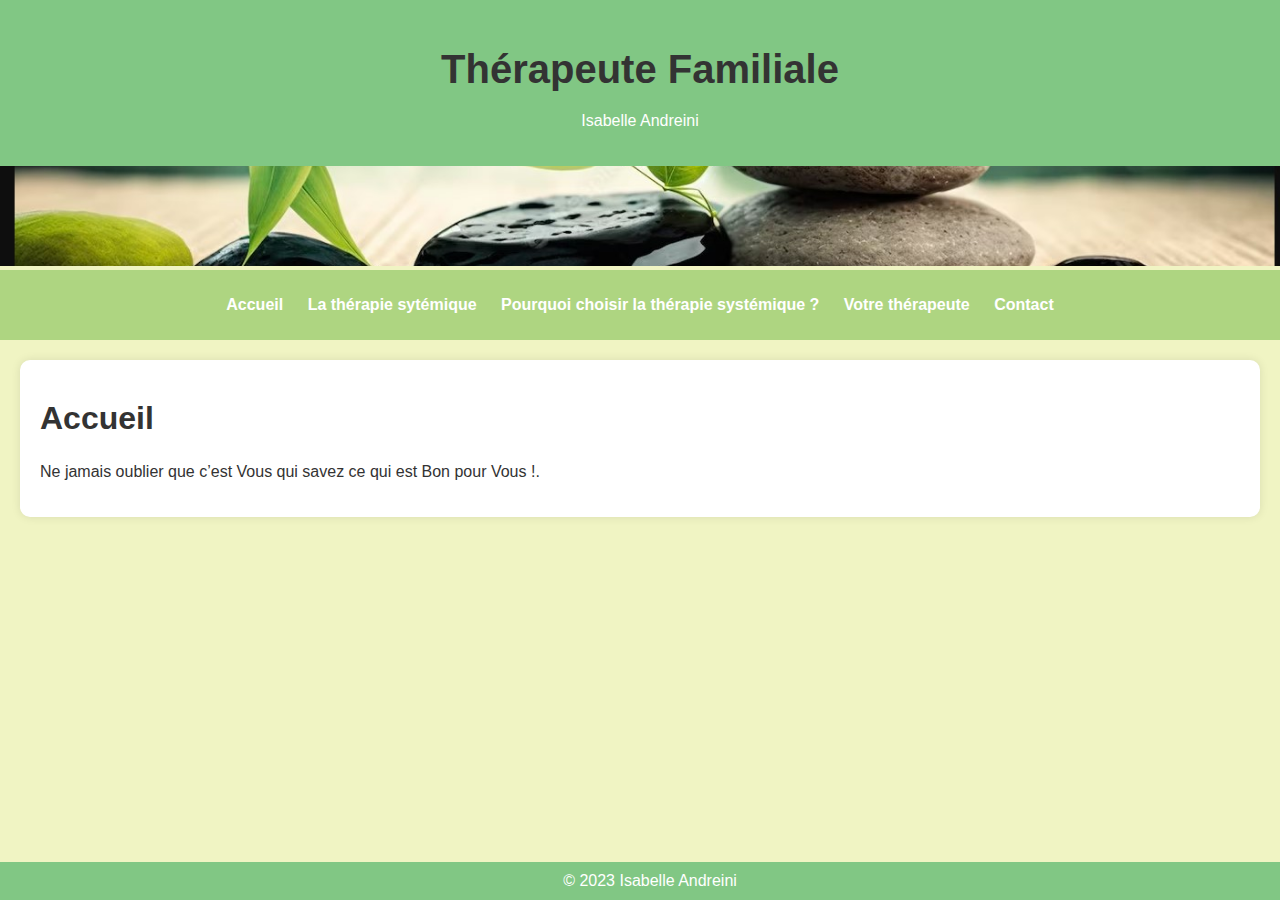
<file: index.html>
<!DOCTYPE html>
<html lang="fr">
<head>
    <meta charset="UTF-8">
    <meta name="viewport" content="width=device-width, initial-scale=1.0">
    <title>Accueil</title>
    <link rel="stylesheet" type="text/css" href="styles.css">
</head>
<body>
    <header>
        <h1>Thérapeute Familiale</h1>
        <p>Isabelle Andreini</p>
    </header>
    <img src="header-image.jpg" alt="Image d'en-tête" class="header-image">

    <nav>
        <ul>
            <li><a href="index.html">Accueil</a></li>
            <li><a href="presentation.html">La thérapie sytémique</a></li>
            <li><a href="pourquoi.html">Pourquoi choisir la thérapie systémique ?</a></li>
            <li><a href="therapeute.html">Votre thérapeute</a></li> <!-- Ajoutez le lien vers la nouvelle page -->
            <li><a href="contact.html">Contact</a></li>
        </ul>
    </nav>


    <main>
        <!-- Votre contenu principal ici -->
        <h2>Accueil</h2>
        <p> Ne jamais oublier que c’est Vous qui savez ce qui est Bon pour Vous !.</p>
    </main>

    <footer>
        &copy; 2023 Isabelle Andreini
    </footer>
</body>
</html>
</file>
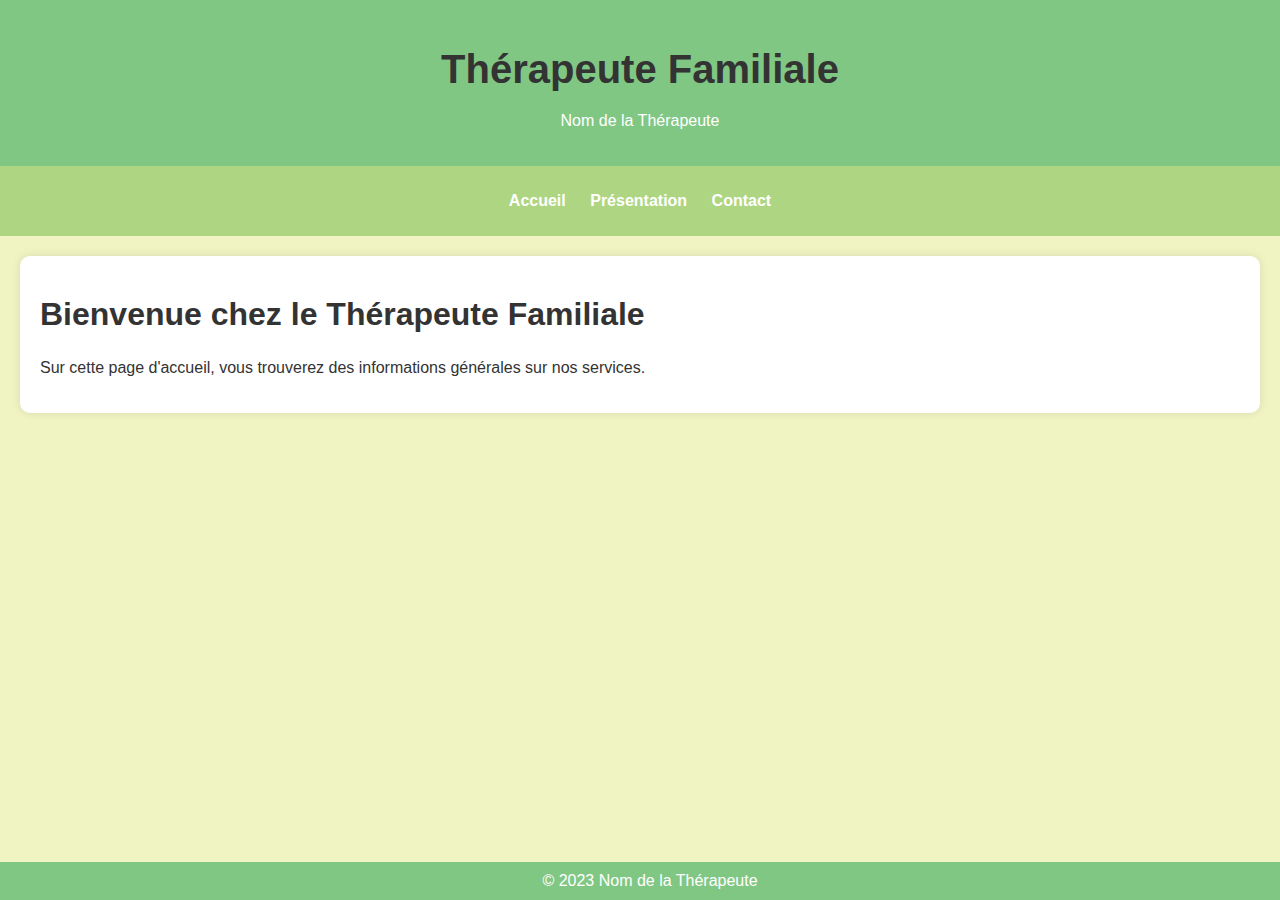
<file: accueil.html>
<!DOCTYPE html>
<html lang="fr">
<head>
    <meta charset="UTF-8">
    <meta name="viewport" content="width=device-width, initial-scale=1.0">
    <title>Thérapeute Familiale - Accueil</title>
    <link rel="stylesheet" type="text/css" href="styles.css">
</head>
<body>
    <header>
        <h1>Thérapeute Familiale</h1>
        <p>Nom de la Thérapeute</p>
    </header>

    <nav>
        <ul>
            <li><a href="index.html">Accueil</a></li>
            <li><a href="presentation.html">Présentation</a></li>
            <li><a href="contact.html">Contact</a></li>
        </ul>
    </nav>

    <main>
        <h2>Bienvenue chez le Thérapeute Familiale</h2>
        <p>Sur cette page d'accueil, vous trouverez des informations générales sur nos services.</p>
        <!-- Ajoutez ici le contenu de la page d'accueil -->
    </main>

    <footer>
        &copy; 2023 Nom de la Thérapeute
    </footer>
</body>
</html>
</file>
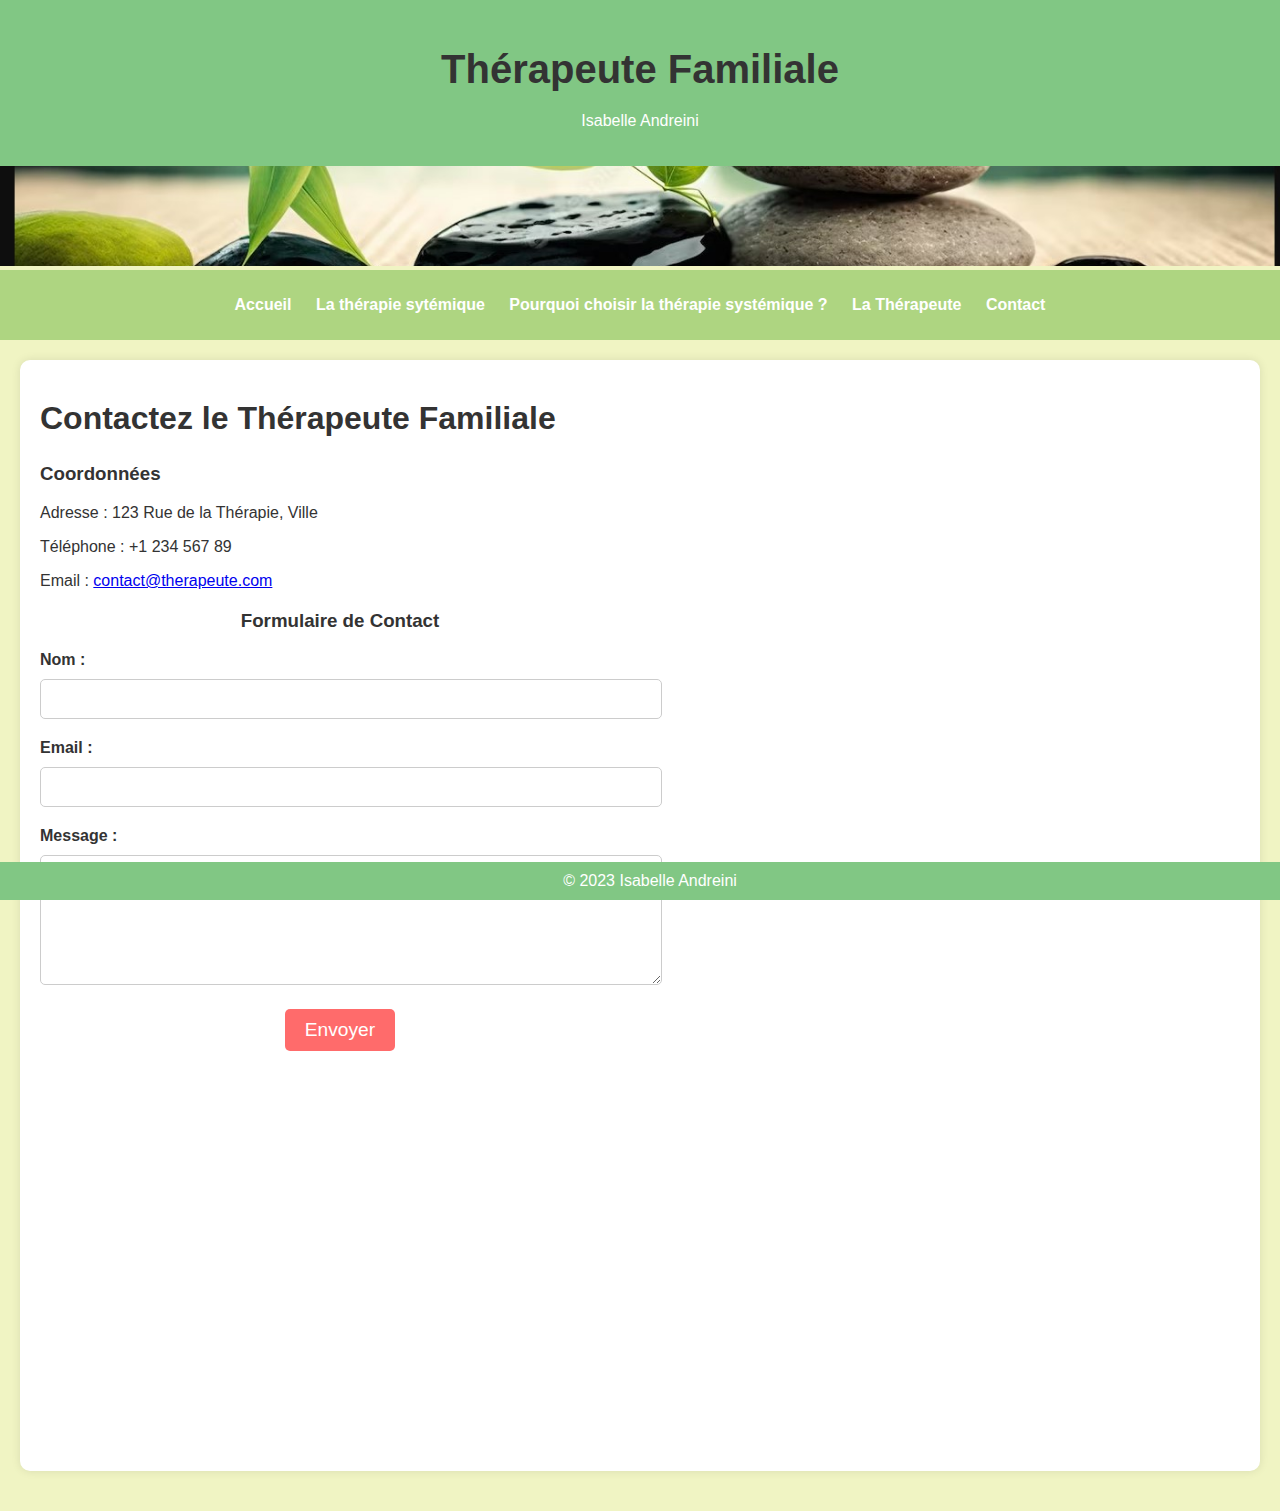
<file: contact.html>
<!DOCTYPE html>
<html lang="fr">
<head>
    <meta charset="UTF-8">
    <meta name="viewport" content="width=device-width, initial-scale=1.0">
    <title>Contact</title>
    <link rel="stylesheet" type="text/css" href="styles.css">
</head>
<body>
    <header>
        <h1>Thérapeute Familiale</h1>
        <p>Isabelle Andreini</p>
    </header>
    <img src="header-image.jpg" alt="Image d'en-tête" class="header-image">

    <nav>
        <ul>
            <li><a href="index.html">Accueil</a></li>
            <li><a href="presentation.html">La thérapie sytémique</a></li>
            <li><a href="pourquoi.html">Pourquoi choisir la thérapie systémique ?</a></li>
            <li><a href="therapeute.html">La Thérapeute</a></li> <!-- Ajoutez le lien vers la nouvelle page -->
            <li><a href="contact.html">Contact</a></li>
        </ul>
    </nav>


    <main>
        <h2>Contactez le Thérapeute Familiale</h2>

        <div class="contact-info">
            <h3>Coordonnées</h3>
            <p>Adresse : 123 Rue de la Thérapie, Ville</p>
            <p>Téléphone : +1 234 567 89</p>
            <p>Email : <a href="mailto:contact@therapeute.com">contact@therapeute.com</a></p>
        </div>

        <div class="contact-form">
            <h3>Formulaire de Contact</h3>
            <form action="#" method="post">
                <label for="name">Nom :</label>
                <input type="text" id="name" name="name" required>

                <label for="email">Email :</label>
                <input type="email" id="email" name="email" required>

                <label for="message">Message :</label>
                <textarea id="message" name="message" rows="6" required></textarea>

                <input type="submit" value="Envoyer">
            </form>
        </div>
        <div class="contact-map">
            <!-- La carte Google Maps sera chargée ici -->
            <div id="google-map"><iframe src="https://www.google.com/maps/embed?pb=!1m14!1m8!1m3!1d5378.97086383242!2d6.851450830685538!3d47.61669444870075!3m2!1i1024!2i768!4f13.1!3m3!1m2!1s0x47923cc1d4b85de9%3A0xe64ad5d1fb90b2e0!2sTino&#39;Trans%20SAS!5e0!3m2!1sfr!2sfr!4v1692628311940!5m2!1sfr!2sfr" width="600" height="450" style="border:0;" allowfullscreen="" loading="lazy" referrerpolicy="no-referrer-when-downgrade"></iframe></div>
        </div>
    </main>

    <footer>
        &copy; 2023 Isabelle Andreini
    </footer>
</body>
</html>
</file>
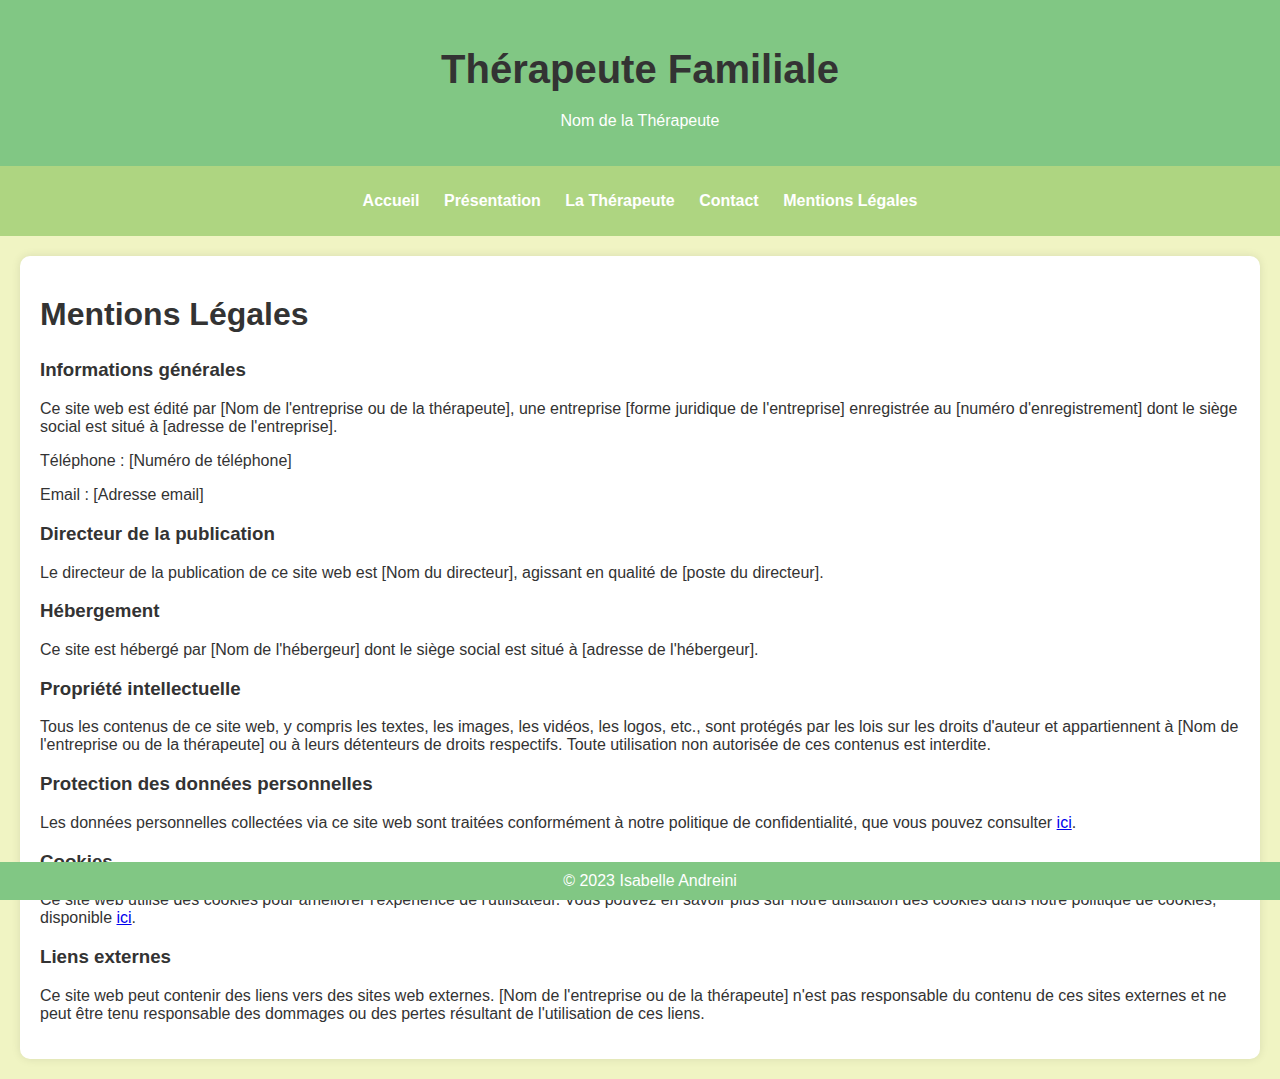
<file: Mentions.html>
<!DOCTYPE html>
<html lang="fr">
<head>
    <meta charset="UTF-8">
    <meta name="viewport" content="width=device-width, initial-scale=1.0">
    <title>Mentions Légales</title>
    <link rel="stylesheet" type="text/css" href="styles.css">
</head>
<body>
    <header>
        <h1>Thérapeute Familiale</h1>
        <p>Nom de la Thérapeute</p>
    </header>

    <nav>
        <ul>
            <li><a href="index.html">Accueil</a></li>
            <li><a href="presentation.html">Présentation</a></li>
            <li><a href="therapeute.html">La Thérapeute</a></li>
            <li><a href="contact.html">Contact</a></li>
            <li><a href="mentions-legales.html">Mentions Légales</a></li>
        </ul>
    </nav>

    <main>
        <h2>Mentions Légales</h2>
        <h3>Informations générales</h3>
        <p>Ce site web est édité par [Nom de l'entreprise ou de la thérapeute], une entreprise [forme juridique de l'entreprise] enregistrée au [numéro d'enregistrement] dont le siège social est situé à [adresse de l'entreprise].</p>
        
        <p>Téléphone : [Numéro de téléphone]</p>
        <p>Email : [Adresse email]</p>

        <h3>Directeur de la publication</h3>
        <p>Le directeur de la publication de ce site web est [Nom du directeur], agissant en qualité de [poste du directeur].</p>

        <h3>Hébergement</h3>
        <p>Ce site est hébergé par [Nom de l'hébergeur] dont le siège social est situé à [adresse de l'hébergeur].</p>

        <h3>Propriété intellectuelle</h3>
        <p>Tous les contenus de ce site web, y compris les textes, les images, les vidéos, les logos, etc., sont protégés par les lois sur les droits d'auteur et appartiennent à [Nom de l'entreprise ou de la thérapeute] ou à leurs détenteurs de droits respectifs. Toute utilisation non autorisée de ces contenus est interdite.</p>

        <h3>Protection des données personnelles</h3>
        <p>Les données personnelles collectées via ce site web sont traitées conformément à notre politique de confidentialité, que vous pouvez consulter <a href="lien-vers-la-politique-de-confidentialite">ici</a>.</p>

        <h3>Cookies</h3>
        <p>Ce site web utilise des cookies pour améliorer l'expérience de l'utilisateur. Vous pouvez en savoir plus sur notre utilisation des cookies dans notre politique de cookies, disponible <a href="lien-vers-la-politique-de-cookies">ici</a>.</p>

        <h3>Liens externes</h3>
        <p>Ce site web peut contenir des liens vers des sites web externes. [Nom de l'entreprise ou de la thérapeute] n'est pas responsable du contenu de ces sites externes et ne peut être tenu responsable des dommages ou des pertes résultant de l'utilisation de ces liens.</p>
    </main>

    <footer>
        &copy; 2023 Isabelle Andreini
    </footer>
</body>
</html>
</file>
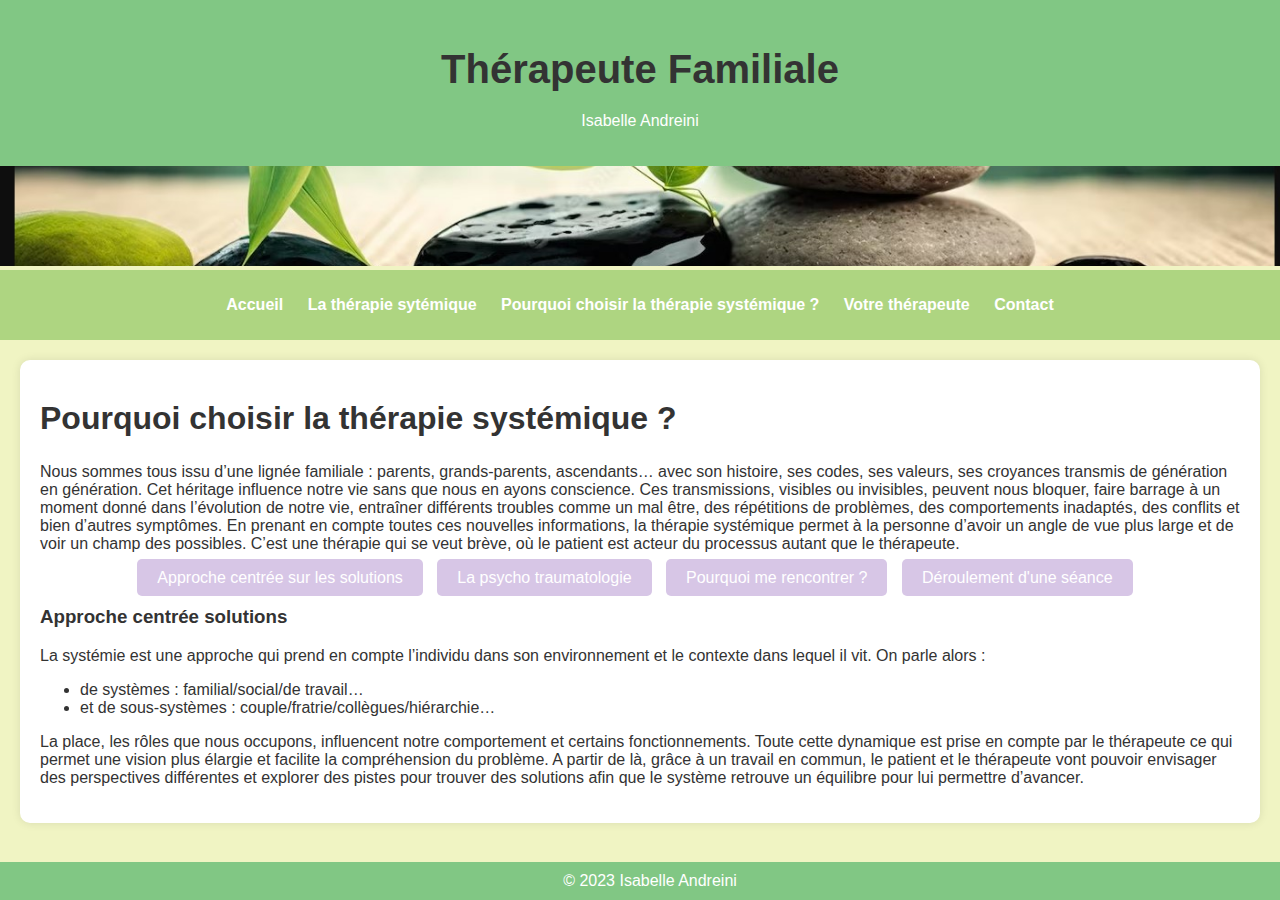
<file: pourquoi.html>
<!DOCTYPE html>
<html lang="fr">
<head>
    <meta charset="UTF-8">
    <meta name="viewport" content="width=device-width, initial-scale=1.0">
    <title>Pourquoi choisir cette thérapie</title>
    <link rel="stylesheet" type="text/css" href="styles.css">
</head>
<body>
    <header>
        <h1>Thérapeute Familiale</h1>
        <p>Isabelle Andreini</p>
    </header>
    <img src="header-image.jpg" alt="Image d'en-tête" class="header-image">

    <nav>
        <ul>
            <li><a href="index.html">Accueil</a>
            <li><a href="presentation.html">La thérapie sytémique</a>
            <li><a href="pourquoi.html">Pourquoi choisir la thérapie systémique ?</a>
            <li><a href="therapeute.html">Votre thérapeute</a> <!-- Ajoutez le lien vers la nouvelle page -->
            <li><a href="contact.html">Contact</a>
        </ul>
    </nav>


    <main>
        <h2>Pourquoi choisir la thérapie systémique ?</h2>

        <p>
            Nous sommes tous issu d’une lignée familiale : parents, grands-parents, ascendants… avec son histoire, ses codes, ses valeurs, ses croyances transmis de génération en génération. Cet héritage influence notre vie sans que nous en ayons conscience. 
            Ces transmissions, visibles ou invisibles, peuvent nous bloquer, faire barrage à un moment donné dans l’évolution de notre vie, entraîner différents troubles comme un mal être, des répétitions de problèmes, des comportements inadaptés, des conflits et bien d’autres symptômes.
            En prenant en compte toutes ces nouvelles informations, la thérapie systémique permet à la personne d’avoir un angle de vue plus large et de voir un champ des possibles. 
            C’est une thérapie qui se veut brève, où le patient est acteur du processus autant que le thérapeute.

        </p>

        <!-- Liste de liens stylisés comme boutons en ligne, alignés horizontalement -->
        <ul class="presentation-links">
            <li><a class="button-link" href="#section1">Approche centrée sur les solutions</a>
            <li><a class="button-link" href="#section2">La psycho traumatologie</a>
            <li><a class="button-link" href="#section3">Pourquoi me rencontrer ?</a>
            <li><a class="button-link" href="#section4">Déroulement d'une séance</a>
        </ul>

        <div id="section1" class="presentation-section">
            <h3>Approche centrée solutions </h3>
            <p>La systémie est une approche qui prend en compte l’individu dans son environnement et le contexte dans lequel il vit. On parle alors :</p>
                <ul>
                    <li>de systèmes : familial/social/de travail… </li>
                    <li>et de sous-systèmes : couple/fratrie/collègues/hiérarchie…</li>
                </ul>
                <p>La place, les rôles que nous occupons, influencent notre comportement et certains fonctionnements. Toute cette dynamique est prise en compte par le thérapeute ce qui permet une vision plus élargie et facilite la compréhension du problème. A partir de là, grâce à un travail en commun, le patient et le thérapeute vont pouvoir envisager des perspectives différentes et explorer des pistes pour trouver des solutions afin que le système retrouve un équilibre pour lui permettre d’avancer.
                </p>
        </div>

        <div id="section2" class="presentation-section">
            <h3>La psycho traumatologie </h3>
            <p>La thérapie systémique a différentes approches.
            J’ai choisi de me former à l’approche centrée solutions des techniques d’entretien particulières et à l’utilisation d’outils pratiques et métaphoriques afin d’amener le patient à retrouver une certaine sécurité et reprendre confiance en lui.<br><br>
            Les points d’encrages sont les compétences et les ressources propres à chacun d’entre nous, dont nous nous déconnectons lorsque nous traversons des moments douloureux. L’ACS permet de se reconnecter, de remobiliser nos forces pour redevenir maître de notre vie.
            En proposant des exercices à effectuer entre les séances, le thérapeute encourage le changement avec des actions concrètes permettant au patient d’expérimenter des pistes et d’avancer à son rythme.
</p>
        </div>

        <div id="section3" class="presentation-section">
            <h3>Pourquoi me rencontrer</h3>
            <p>
                Je propose un accompagnement pour toutes personnes, adultes, enfants, adolescents, couples, parents, familles, qui rencontrent dans leur vie : 
                    <ul>
                    <li>problèmes relationnels</li>
                    <li>Des difficultés comportementales : repli sur soi, TOCS, troubles alimentaires, du sommeil…</li>
                    <li>Harcèlement,</li>
                    <li> Maltraitances physiques, psychologiques</li>
                    <li>Traumatismes</li>
                </ul>
                Pour aider chacun d’entre vous à :
                   
                <ul>
                    <li>Se reconnecter à ses compétences et ses ressources</li>
                    <li>Trouver ses propres solutions</li>
                    <li> Trouver un nouvel équilibre </li>
                    <li>(Re)trouver une communication plus apaisée</li>
                    <li>Dépasser son traumatisme</li>
                    <li>Être en accord avec soi-même</li>
                </ul>
            </p>
        </div>
        <div id="section4" class="presentation-section">
            <h3>Comment se déroule une séance ?</h3>
            <p>J’adapte mon accompagnement à chacun; il est personnalisé pour répondre au mieux aux attentes et demandes. 
                C’est ensemble que nous construisons ce temps thérapeutique : 
              Temps : 1 heure
              Rythme : nous déterminons ensemble le temps entre deux séances
              Avec qui ?  Quelle que soit la thérapie (individuelle, de couple, de famille), les séances peuvent prendre des formes différentes selon les besoins de chacun, les problèmes abordés… et toujours avec l’accord de chacun
              Durée de la thérapie : en fonction du problème abordé, du rythme des séances, des besoins.
                </p>
        </div>
    </main>

    <footer>
        &copy; 2023 Isabelle Andreini
    </footer>

    <script>
        // JavaScript pour masquer ou afficher les sections de présentation
        const sections = document.querySelectorAll('.presentation-section');

        function showSection(sectionId) {
            sections.forEach(section => {
                section.style.display = 'none';
            });

            const sectionToShow = document.getElementById(sectionId);
            if (sectionToShow) {
                sectionToShow.style.display = 'block';
            }
        }

        // Écouteurs d'événements pour les liens de section
        const sectionLinks = document.querySelectorAll('.presentation-links a');

        sectionLinks.forEach(link => {
            link.addEventListener('click', (event) => {
                event.preventDefault();
                const targetSectionId = event.target.getAttribute('href').substring(1);
                showSection(targetSectionId);
            });
        });

        // Afficher la première section par défaut
        showSection('section1');
    </script>
</body>
</html>
</file>
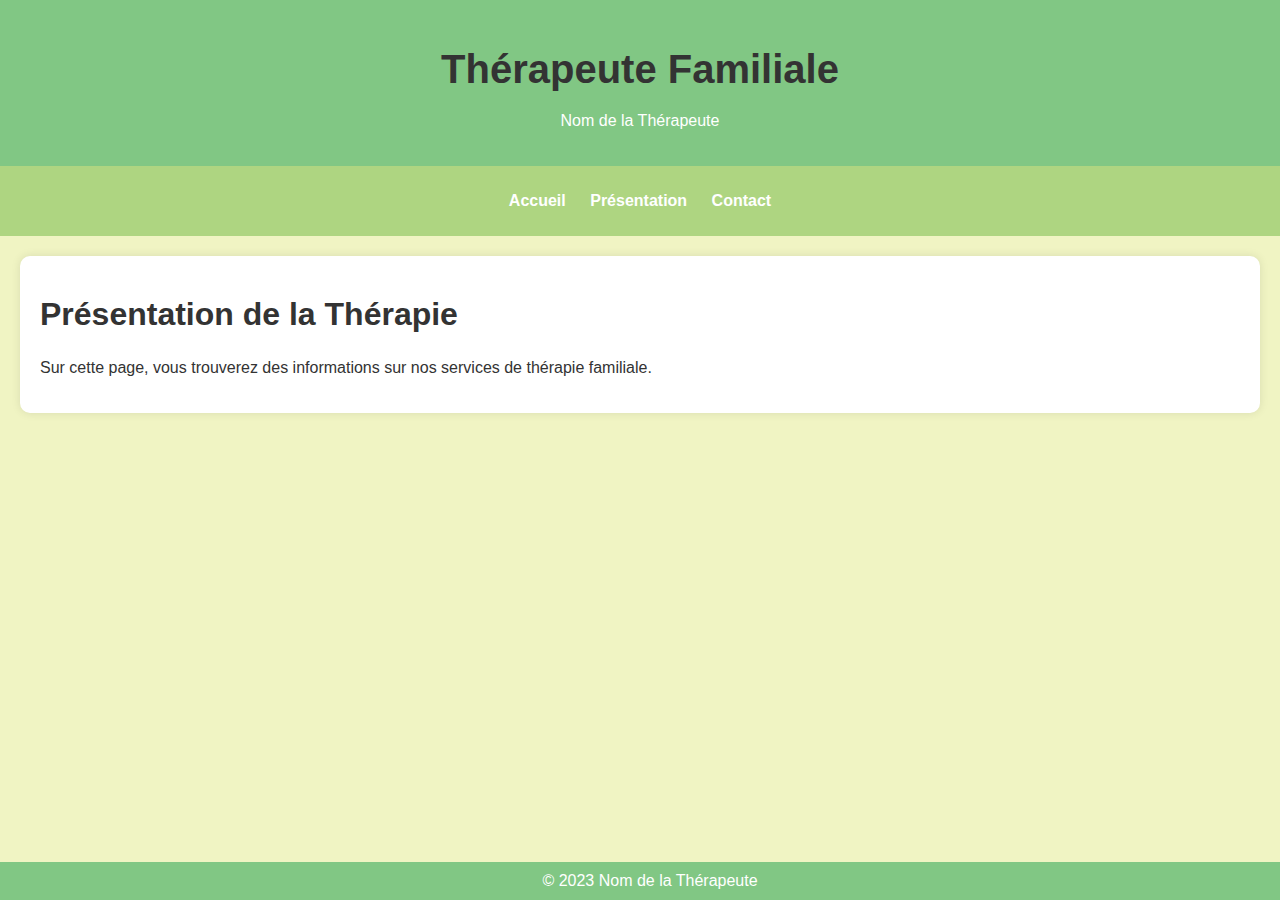
<file: presentation old.html>
<!DOCTYPE html>
<html lang="fr">
<head>
    <meta charset="UTF-8">
    <meta name="viewport" content="width=device-width, initial-scale=1.0">
    <title>Présentation de la Thérapie</title>
    <link rel="stylesheet" type="text/css" href="styles.css">
</head>
<body>
    <header>
        <h1>Thérapeute Familiale</h1>
        <p>Nom de la Thérapeute</p>
    </header>

    <nav>
        <ul>
            <li><a href="index.html">Accueil</a></li>
            <li><a href="presentation.html">Présentation</a></li>
            <li><a href="contact.html">Contact</a></li>
        </ul>
    </nav>

    <main>
        <h2>Présentation de la Thérapie</h2>
        <p>Sur cette page, vous trouverez des informations sur nos services de thérapie familiale.</p>
        <!-- Ajoutez ici le contenu de la page de présentation -->
    </main>

    <footer>
        &copy; 2023 Nom de la Thérapeute
    </footer>
</body>
</html>
</file>
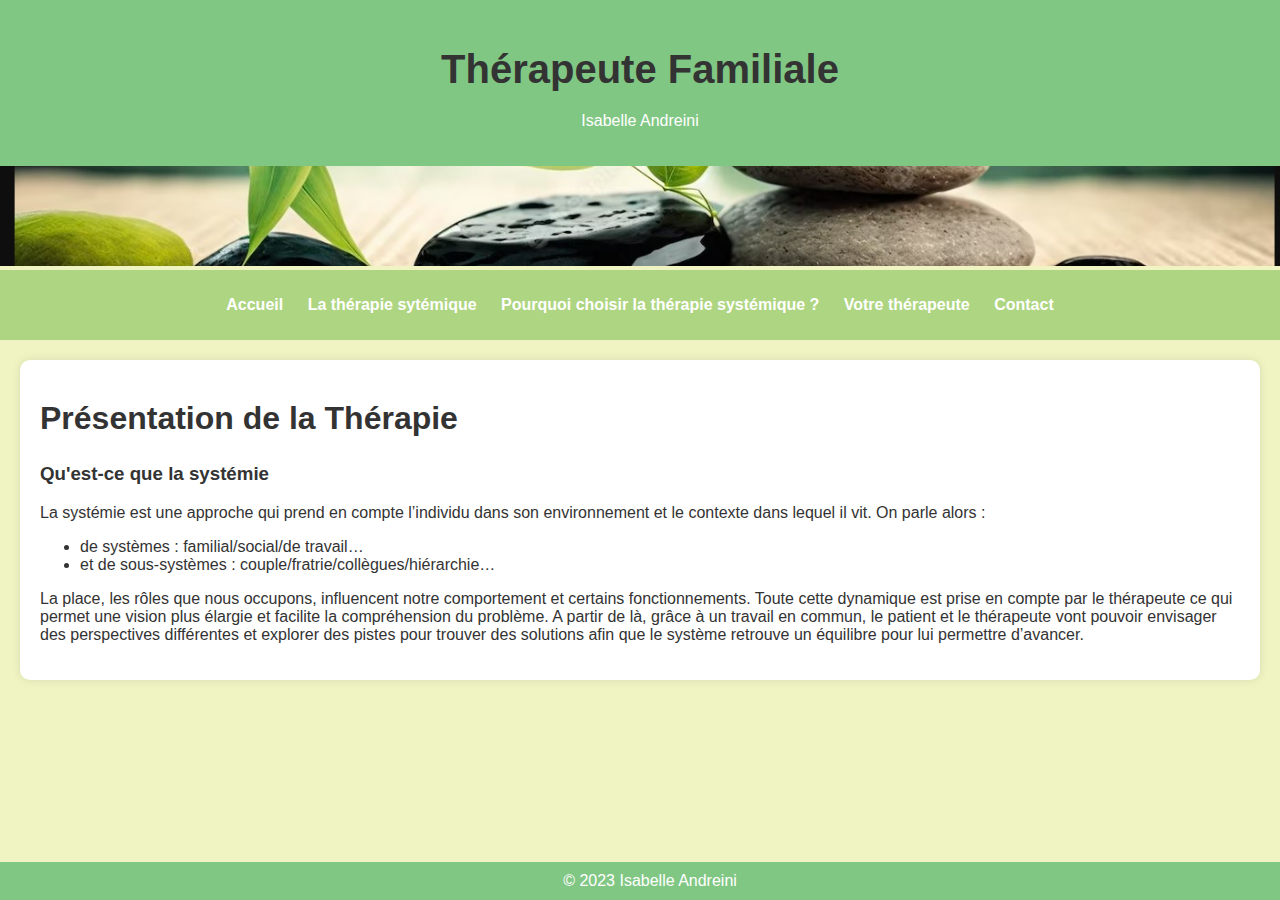
<file: presentation.html>
<!DOCTYPE html>
<html lang="fr">
<head>
    <meta charset="UTF-8">
    <meta name="viewport" content="width=device-width, initial-scale=1.0">
    <title>Présentation de la Thérapie</title>
    <link rel="stylesheet" type="text/css" href="styles.css">
</head>
<body>
    <header>
        <h1>Thérapeute Familiale</h1>
        <p>Isabelle Andreini</p>
    </header>
    <img src="header-image.jpg" alt="Image d'en-tête" class="header-image">

    <nav>
        <ul>
            <li><a href="index.html">Accueil</a></li>
            <li><a href="presentation.html">La thérapie sytémique</a></li>
            <li><a href="pourquoi.html">Pourquoi choisir la thérapie systémique ?</a></li>
            <li><a href="therapeute.html">Votre thérapeute</a></li> <!-- Ajoutez le lien vers la nouvelle page -->
            <li><a href="contact.html">Contact</a></li>
        </ul>
    </nav>


    <main>
        <h2>Présentation de la Thérapie</h2>

        <div id="section1" class="presentation-section">
            <h3>Qu'est-ce que la systémie</h3>
            <p>La systémie est une approche qui prend en compte l’individu dans son environnement et le contexte dans lequel il vit. On parle alors :</p>
                <ul>
                    <li>de systèmes : familial/social/de travail… </li>
                    <li>et de sous-systèmes : couple/fratrie/collègues/hiérarchie…</li>
                </ul>
                <p>La place, les rôles que nous occupons, influencent notre comportement et certains fonctionnements. Toute cette dynamique est prise en compte par le thérapeute ce qui permet une vision plus élargie et facilite la compréhension du problème. A partir de là, grâce à un travail en commun, le patient et le thérapeute vont pouvoir envisager des perspectives différentes et explorer des pistes pour trouver des solutions afin que le système retrouve un équilibre pour lui permettre d’avancer.
                </p>
        </div>

        <div id="section2" class="presentation-section">
            <h3>Pourquoi choisir la thérapie systémique ?</h3>
            <p>Contenu de la section 2...</p>
        </div>

        <div id="section3" class="presentation-section">
            <h3>Section 3</h3>
            <p>Contenu de la section 3...</p>
        </div>
    </main>

    <footer>
        &copy; 2023 Isabelle Andreini
    </footer>

    <script>
        // JavaScript pour masquer ou afficher les sections de présentation
        const sections = document.querySelectorAll('.presentation-section');

        function showSection(sectionId) {
            sections.forEach(section => {
                section.style.display = 'none';
            });

            const sectionToShow = document.getElementById(sectionId);
            if (sectionToShow) {
                sectionToShow.style.display = 'block';
            }
        }

        // Écouteurs d'événements pour les liens de section
        const sectionLinks = document.querySelectorAll('.presentation-links a');

        sectionLinks.forEach(link => {
            link.addEventListener('click', (event) => {
                event.preventDefault();
                const targetSectionId = event.target.getAttribute('href').substring(1);
                showSection(targetSectionId);
            });
        });

        // Afficher la première section par défaut
        showSection('section1');
    </script>
</body>
</html>
</file>
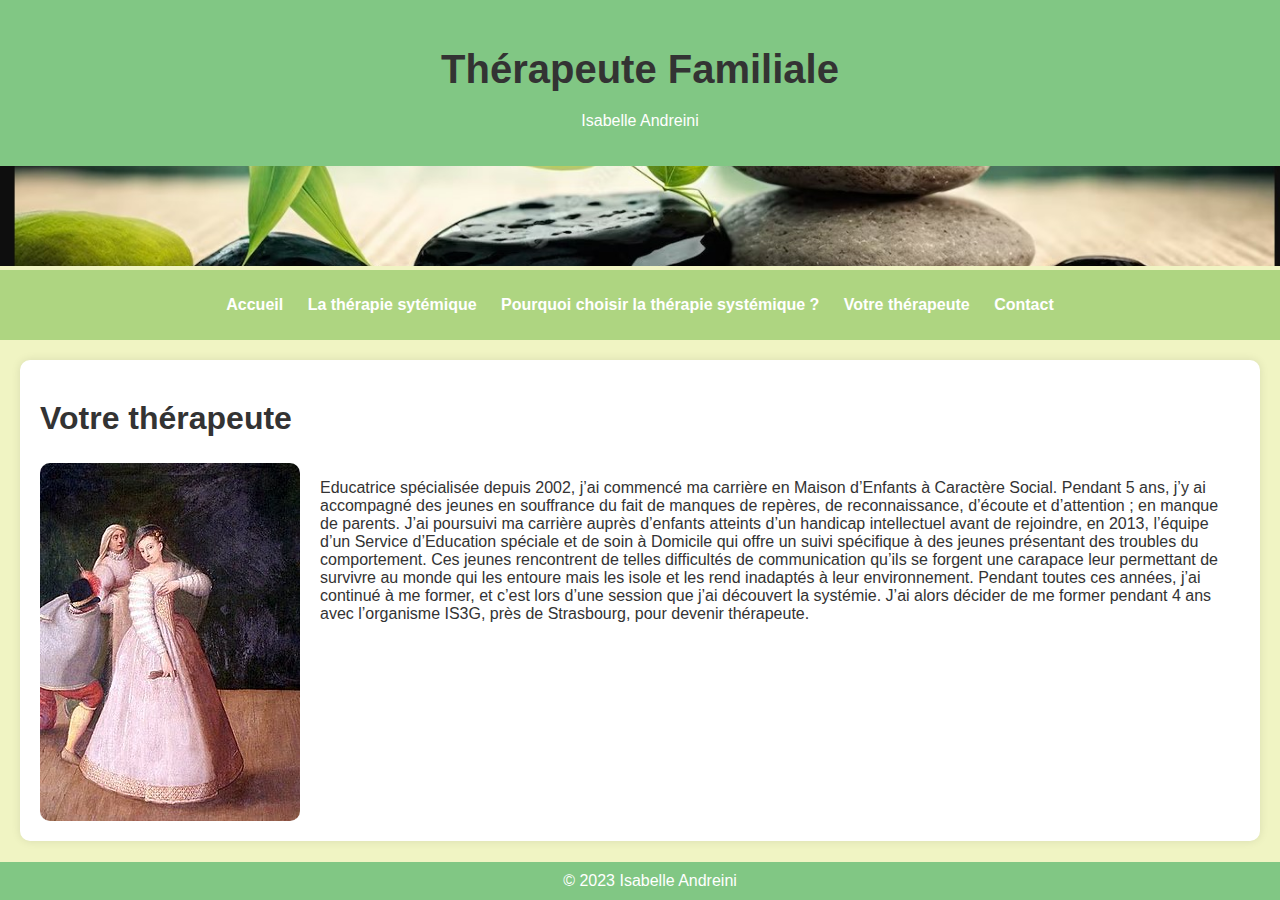
<file: therapeute.html>
<!DOCTYPE html>
<html lang="fr">
<head>
    <meta charset="UTF-8">
    <meta name="viewport" content="width=device-width, initial-scale=1.0">
    <title>Votre thérapeute</title>
    <link rel="stylesheet" type="text/css" href="styles.css">
</head>
<body>
    <header>
        <h1>Thérapeute Familiale</h1>
        <p>Isabelle Andreini</p>
    </header>
    <img src="header-image.jpg" alt="Image d'en-tête" class="header-image">

    <nav>
        <ul>
            <li><a href="index.html">Accueil</a></li>
            <li><a href="presentation.html">La thérapie sytémique</a></li>
            <li><a href="pourquoi.html">Pourquoi choisir la thérapie systémique ?</a></li>
            <li><a href="therapeute.html">Votre thérapeute</a></li> <!-- Ajoutez le lien vers la nouvelle page -->
            <li><a href="contact.html">Contact</a></li>
        </ul>
    </nav>

    <main>
    <!-- Contenu de la page de présentation de Votre thérapeute -->
    <h2>Votre thérapeute</h2>
    <!-- Utilisez une div pour contenir l'image et le texte -->
    <div class="therapist-content">
        <img src="portrait-therapeute.jpg" alt="Portrait de votre thérapeute" class="therapist-portrait">
        <p>
            Educatrice spécialisée depuis 2002, j’ai commencé ma carrière en Maison d’Enfants à Caractère Social. Pendant 5 ans, j’y ai accompagné des jeunes en souffrance du fait de manques de repères, de reconnaissance, d’écoute et d’attention ; en manque de parents. 
            J’ai poursuivi ma carrière auprès d’enfants atteints d’un handicap intellectuel avant de rejoindre, en 2013, l’équipe d’un Service d’Education spéciale et de soin à Domicile qui offre un suivi spécifique à des jeunes présentant des troubles du comportement. Ces jeunes rencontrent de telles difficultés de communication qu’ils se forgent une carapace leur permettant de survivre au monde qui les entoure mais les isole et les rend inadaptés à leur environnement. 
            Pendant toutes ces années, j’ai continué à me former, et c’est lors d’une session que j’ai découvert la systémie. J’ai alors décider de me former pendant 4 ans avec l’organisme IS3G, près de Strasbourg, pour devenir thérapeute.

        </p>
    </div>
</main>



    <footer>
        &copy; 2023 Isabelle Andreini
    </footer>
</body>
</html>
</file>
<file: styles.css>
/* Styles pour le corps de la page */
body {
    font-family: 'Poppins', sans-serif;
    background-color: #F0F4C3; /* Jaune pâle */
    margin: 0;
    padding: 0;
    color: #333;
}

/* Styles pour l'en-tête */
header {
    background-color: #81C784; /* Vert pâle */
    color: #fff;
    text-align: center;
    padding: 20px 0;
}

/* Styles pour les titres */
h1 {
    font-size: 2.5rem;
    margin-bottom: 20px;
    color: #333;
}

h2 {
    font-size: 2rem;
    color: #333;
    margin-top: 20px;
}

/* Styles pour la navigation */
nav {
    background-color: #AED581; /* Vert pâle un peu plus foncé */
    color: #fff;
    text-align: center;
    padding: 10px 0;
}

nav ul {
    list-style: none;
    padding: 0;
}

nav li {
    display: inline;
    margin: 0 10px;
}

nav a {
    color: #fff;
    text-decoration: none;
    font-weight: bold;
}

/* Styles pour le contenu principal */
main {
    max-width: 100%; /* La largeur s'adapte à l'écran */
    margin: 20px;
    padding: 20px;
    background-color: #fff;
    box-shadow: 0 0 10px rgba(0, 0, 0, 0.1);
    border-radius: 10px;
    color: #333;
}

/* Styles pour les boutons en ligne */
.presentation-links {
    list-style: none;
    padding: 0;
    text-align: center;
}

.presentation-links li {
    display: inline;
    margin-right: 10px;
}

.button-link {
    padding: 10px 20px;
    background-color: #d7c6e6 ; /* Couleur parme */
    color: #fff;
    text-decoration: none;
    border-radius: 5px;
    transition: background-color 0.3s ease;
}

.button-link:hover {
    background-color: #BF9BDE; /* Couleur parme un peu plus foncé au survol */
}

/* Styles pour le pied de page */
footer {
    position: fixed;
    bottom: 0;
    width: 100%;
    text-align: center;
    padding: 10px;
    background-color: #81C784; /* Vert pâle */
    color: #fff;
    margin-top: 20px;
}

/* Styles pour le formulaire de contact */
.contact-form {
    max-width: 50%; /* La largeur s'adapte à l'écran */
    margin-top: 20px;
    text-align: center; /* Centre les éléments à l'intérieur du formulaire */
}

.contact-form label {
    display: block;
    margin-bottom: 10px;
    font-weight: bold;
    color: #333;
    text-align: left; /* Aligne le texte à gauche */
}

.contact-form input[type="text"],
.contact-form input[type="email"],
.contact-form textarea {
    width: 100%; /* Utilisez 100% pour occuper la largeur disponible */
    padding: 10px;
    margin-bottom: 20px;
    border: 1px solid #ccc;
    border-radius: 5px;
    font-size: 1rem;
}

.contact-form textarea {
    resize: vertical; /* Permet à l'utilisateur de redimensionner verticalement la zone de texte */
}

.contact-form input[type="submit"] {
    background-color: #FF6B6B; /* Rouge pastel */
    color: #fff;
    border: none;
    padding: 10px 20px;
    font-size: 1.2rem;
    border-radius: 5px;
    cursor: pointer;
    display: inline-block; /* Affiche le bouton en ligne avec le champ de texte */
    margin-left: auto; /* Décale le bouton vers la droite (milieu) du champ de texte */
    margin-right: auto; /* Décale le bouton vers la gauche (milieu) du champ de texte */
}

.contact-form input[type="submit"]:hover {
    background-color: #FF4F4F; /* Rouge pastel un peu plus foncé au survol */
}

/* Styles pour l'image d'en-tête */
.header-image {
    width: 100%;
    height: 100px;
    object-fit: cover; /* Pour s'assurer que l'image remplit la hauteur définie */

}
.therapist-content {
    display: flex; /* Utilisez un affichage flex pour aligner l'image et le texte côte à côte */
    align-items: center; /* Centre verticalement le contenu */
}

.therapist-content {
    display: flex; /* Utilisez un affichage flex pour aligner l'image et le texte côte à côte */
    align-items: flex-start; /* Alignez le contenu en haut */
}

.therapist-portrait {
    max-width: 50%; /* Occupe la moitié de la largeur disponible (ajustez selon vos besoins) */
    height: auto;
    border-radius: 10px;
    margin-right: 20px; /* Espace entre l'image et le texte */
}
/* Styles pour le conteneur de la carte */
.contact-map-container {
    flex: 1;
    display: flex;
    justify-content: center;
    align-items: center;
}

/* Styles pour la carte */
.contact-map {
    /* Ajustez la hauteur de la carte selon vos besoins */
    width: 100%;
    height: 400px;
}
/* Styles pour le conteneur du formulaire */
.contact-form-container {
    display: flex;
    justify-content: space-between;
    align-items: flex-start;
}

/* Styles pour le formulaire de contact à gauche */
.contact-form {
    flex: 1;
    margin-right: 20px;
}

/* Styles pour le conteneur de la carte à droite */
.contact-map-container {
    flex: 1;
    display: flex;
    justify-content: center;
    align-items: center;
}

/* Styles pour la carte dans la partie droite (centrée) */
.contact-map {
    /* Ajustez la hauteur de la carte selon vos besoins */
    width:50%;
    height: 400px;
}
</file>
